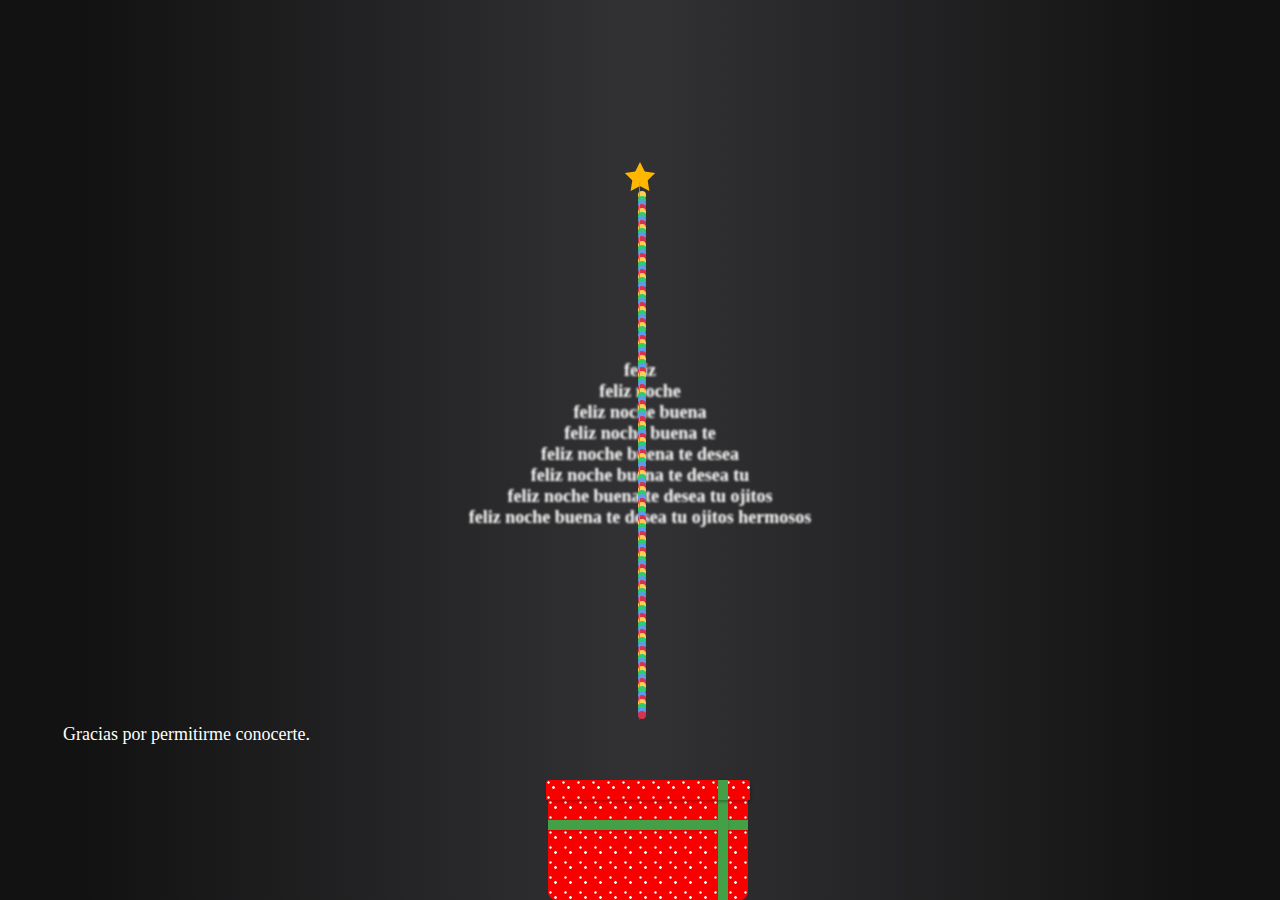
<file: index.html>
<!DOCTYPE html>
<html lang="es">
<head>
    <meta charset="UTF-8">
    <meta name="viewport" content="width=device-width, initial-scale=1.0">
    <title>Feliz Navidad</title>

    <style>
        body {
            background: rgb(50,49,51);
            background: -moz-radial-gradient(circle, rgba(50,49,51,1) 0%, rgba(19,18,19,1) 87%);
            background: -webkit-radial-gradient(circle, rgba(50,49,51,1) 0%, rgba(19,18,19,1) 87%);
            background: radial-gradient(circle, rgba(50,49,51,1) 0%, rgba(19,18,19,1) 87%);
            filter: progid:DXImageTransform.Microsoft.gradient(startColorstr="#323133",endColorstr="#131213",GradientType=1);
        }
        body ul {
          padding: 0;
        }
        body ul li {
          list-style: none;
        }
        body ul:nth-child(1) {
          position: absolute;
          top: calc(20vh - 1.6rem);
          left: 50%;
          width: 1rem;
          height: 1rem;
          border-radius: 100%;
          transform: translate(-50%, -50%);
        }

body ul:nth-child(1) li {
  position: absolute;
  width: 0;
  height: 0;
  border-width: 0 0.5rem 1rem 0.5rem;
  border-style: solid;
  border-color: transparent;
  border-bottom-color: #ffb700;
  transform-origin: 0.5rem 1rem;
}
body ul:nth-child(1) li:nth-child(0) {
  transform: rotate(0deg);
}
body ul:nth-child(1) li:nth-child(1) {
  transform: rotate(72deg);
}
body ul:nth-child(1) li:nth-child(2) {
  transform: rotate(144deg);
}
body ul:nth-child(1) li:nth-child(3) {
  transform: rotate(216deg);
}
body ul:nth-child(1) li:nth-child(4) {
  transform: rotate(288deg);
}
body ul:nth-child(2) {
  padding: 0;
}
body ul:nth-child(2) li {
  position: absolute;
  top: 20vh;
  right: 50%;
  width: 0.0625rem;
  background: linear-gradient(rgba(46, 204, 113, 0), rgba(46, 204, 113, 0.25));
  list-style: none;
  transform-origin: 50% 0;
  -webkit-animation: swing 4s ease-in-out infinite;
          animation: swing 4s ease-in-out infinite;
}
body ul:nth-child(2) li:nth-child(1) {
  height: 2.2727272727vh;
  -webkit-animation-delay: -0.21875s;
          animation-delay: -0.21875s;
}
body ul:nth-child(2) li:nth-child(2) {
  height: 2.7272727273vh;
  -webkit-animation-delay: -0.4375s;
          animation-delay: -0.4375s;
}
body ul:nth-child(2) li:nth-child(3) {
  height: 3.1818181818vh;
  -webkit-animation-delay: -0.65625s;
          animation-delay: -0.65625s;
}
body ul:nth-child(2) li:nth-child(4) {
  height: 3.6363636364vh;
  -webkit-animation-delay: -0.875s;
          animation-delay: -0.875s;
}
body ul:nth-child(2) li:nth-child(5) {
  height: 4.0909090909vh;
  -webkit-animation-delay: -1.09375s;
          animation-delay: -1.09375s;
}
body ul:nth-child(2) li:nth-child(6) {
  height: 4.5454545455vh;
  -webkit-animation-delay: -1.3125s;
          animation-delay: -1.3125s;
}
body ul:nth-child(2) li:nth-child(7) {
  height: 5vh;
  -webkit-animation-delay: -1.53125s;
          animation-delay: -1.53125s;
}
body ul:nth-child(2) li:nth-child(8) {
  height: 5.4545454545vh;
  -webkit-animation-delay: -1.75s;
          animation-delay: -1.75s;
}
body ul:nth-child(2) li:nth-child(9) {
  height: 5.9090909091vh;
  -webkit-animation-delay: -1.96875s;
          animation-delay: -1.96875s;
}
body ul:nth-child(2) li:nth-child(10) {
  height: 6.3636363636vh;
  -webkit-animation-delay: -2.1875s;
          animation-delay: -2.1875s;
}
body ul:nth-child(2) li:nth-child(11) {
  height: 6.8181818182vh;
  -webkit-animation-delay: -2.40625s;
          animation-delay: -2.40625s;
}
body ul:nth-child(2) li:nth-child(12) {
  height: 7.2727272727vh;
  -webkit-animation-delay: -2.625s;
          animation-delay: -2.625s;
}
body ul:nth-child(2) li:nth-child(13) {
  height: 7.7272727273vh;
  -webkit-animation-delay: -2.84375s;
          animation-delay: -2.84375s;
}
body ul:nth-child(2) li:nth-child(14) {
  height: 8.1818181818vh;
  -webkit-animation-delay: -3.0625s;
          animation-delay: -3.0625s;
}
body ul:nth-child(2) li:nth-child(15) {
  height: 8.6363636364vh;
  -webkit-animation-delay: -3.28125s;
          animation-delay: -3.28125s;
}
body ul:nth-child(2) li:nth-child(16) {
  height: 9.0909090909vh;
  -webkit-animation-delay: -3.5s;
          animation-delay: -3.5s;
}
body ul:nth-child(2) li:nth-child(17) {
  height: 9.5454545455vh;
  -webkit-animation-delay: -3.71875s;
          animation-delay: -3.71875s;
}
body ul:nth-child(2) li:nth-child(18) {
  height: 10vh;
  -webkit-animation-delay: -3.9375s;
          animation-delay: -3.9375s;
}
body ul:nth-child(2) li:nth-child(19) {
  height: 10.4545454545vh;
  -webkit-animation-delay: -4.15625s;
          animation-delay: -4.15625s;
}
body ul:nth-child(2) li:nth-child(20) {
  height: 10.9090909091vh;
  -webkit-animation-delay: -4.375s;
          animation-delay: -4.375s;
}
body ul:nth-child(2) li:nth-child(21) {
  height: 11.3636363636vh;
  -webkit-animation-delay: -4.59375s;
          animation-delay: -4.59375s;
}
body ul:nth-child(2) li:nth-child(22) {
  height: 11.8181818182vh;
  -webkit-animation-delay: -4.8125s;
          animation-delay: -4.8125s;
}
body ul:nth-child(2) li:nth-child(23) {
  height: 12.2727272727vh;
  -webkit-animation-delay: -5.03125s;
          animation-delay: -5.03125s;
}
body ul:nth-child(2) li:nth-child(24) {
  height: 12.7272727273vh;
  -webkit-animation-delay: -5.25s;
          animation-delay: -5.25s;
}
body ul:nth-child(2) li:nth-child(25) {
  height: 13.1818181818vh;
  -webkit-animation-delay: -5.46875s;
          animation-delay: -5.46875s;
}
body ul:nth-child(2) li:nth-child(26) {
  height: 13.6363636364vh;
  -webkit-animation-delay: -5.6875s;
          animation-delay: -5.6875s;
}
body ul:nth-child(2) li:nth-child(27) {
  height: 14.0909090909vh;
  -webkit-animation-delay: -5.90625s;
          animation-delay: -5.90625s;
}
body ul:nth-child(2) li:nth-child(28) {
  height: 14.5454545455vh;
  -webkit-animation-delay: -6.125s;
          animation-delay: -6.125s;
}
body ul:nth-child(2) li:nth-child(29) {
  height: 15vh;
  -webkit-animation-delay: -6.34375s;
          animation-delay: -6.34375s;
}
body ul:nth-child(2) li:nth-child(30) {
  height: 15.4545454545vh;
  -webkit-animation-delay: -6.5625s;
          animation-delay: -6.5625s;
}
body ul:nth-child(2) li:nth-child(31) {
  height: 15.9090909091vh;
  -webkit-animation-delay: -6.78125s;
          animation-delay: -6.78125s;
}
body ul:nth-child(2) li:nth-child(32) {
  height: 16.3636363636vh;
  -webkit-animation-delay: -7s;
          animation-delay: -7s;
}
body ul:nth-child(2) li:nth-child(33) {
  height: 16.8181818182vh;
  -webkit-animation-delay: -7.21875s;
          animation-delay: -7.21875s;
}
body ul:nth-child(2) li:nth-child(34) {
  height: 17.2727272727vh;
  -webkit-animation-delay: -7.4375s;
          animation-delay: -7.4375s;
}
body ul:nth-child(2) li:nth-child(35) {
  height: 17.7272727273vh;
  -webkit-animation-delay: -7.65625s;
          animation-delay: -7.65625s;
}
body ul:nth-child(2) li:nth-child(36) {
  height: 18.1818181818vh;
  -webkit-animation-delay: -7.875s;
          animation-delay: -7.875s;
}
body ul:nth-child(2) li:nth-child(37) {
  height: 18.6363636364vh;
  -webkit-animation-delay: -8.09375s;
          animation-delay: -8.09375s;
}
body ul:nth-child(2) li:nth-child(38) {
  height: 19.0909090909vh;
  -webkit-animation-delay: -8.3125s;
          animation-delay: -8.3125s;
}
body ul:nth-child(2) li:nth-child(39) {
  height: 19.5454545455vh;
  -webkit-animation-delay: -8.53125s;
          animation-delay: -8.53125s;
}
body ul:nth-child(2) li:nth-child(40) {
  height: 20vh;
  -webkit-animation-delay: -8.75s;
          animation-delay: -8.75s;
}
body ul:nth-child(2) li:nth-child(41) {
  height: 20.4545454545vh;
  -webkit-animation-delay: -8.96875s;
          animation-delay: -8.96875s;
}
body ul:nth-child(2) li:nth-child(42) {
  height: 20.9090909091vh;
  -webkit-animation-delay: -9.1875s;
          animation-delay: -9.1875s;
}
body ul:nth-child(2) li:nth-child(43) {
  height: 21.3636363636vh;
  -webkit-animation-delay: -9.40625s;
          animation-delay: -9.40625s;
}
body ul:nth-child(2) li:nth-child(44) {
  height: 21.8181818182vh;
  -webkit-animation-delay: -9.625s;
          animation-delay: -9.625s;
}
body ul:nth-child(2) li:nth-child(45) {
  height: 22.2727272727vh;
  -webkit-animation-delay: -9.84375s;
          animation-delay: -9.84375s;
}
body ul:nth-child(2) li:nth-child(46) {
  height: 22.7272727273vh;
  -webkit-animation-delay: -10.0625s;
          animation-delay: -10.0625s;
}
body ul:nth-child(2) li:nth-child(47) {
  height: 23.1818181818vh;
  -webkit-animation-delay: -10.28125s;
          animation-delay: -10.28125s;
}
body ul:nth-child(2) li:nth-child(48) {
  height: 23.6363636364vh;
  -webkit-animation-delay: -10.5s;
          animation-delay: -10.5s;
}
body ul:nth-child(2) li:nth-child(49) {
  height: 24.0909090909vh;
  -webkit-animation-delay: -10.71875s;
          animation-delay: -10.71875s;
}
body ul:nth-child(2) li:nth-child(50) {
  height: 24.5454545455vh;
  -webkit-animation-delay: -10.9375s;
          animation-delay: -10.9375s;
}
body ul:nth-child(2) li:nth-child(51) {
  height: 25vh;
  -webkit-animation-delay: -11.15625s;
          animation-delay: -11.15625s;
}
body ul:nth-child(2) li:nth-child(52) {
  height: 25.4545454545vh;
  -webkit-animation-delay: -11.375s;
          animation-delay: -11.375s;
}
body ul:nth-child(2) li:nth-child(53) {
  height: 25.9090909091vh;
  -webkit-animation-delay: -11.59375s;
          animation-delay: -11.59375s;
}
body ul:nth-child(2) li:nth-child(54) {
  height: 26.3636363636vh;
  -webkit-animation-delay: -11.8125s;
          animation-delay: -11.8125s;
}
body ul:nth-child(2) li:nth-child(55) {
  height: 26.8181818182vh;
  -webkit-animation-delay: -12.03125s;
          animation-delay: -12.03125s;
}
body ul:nth-child(2) li:nth-child(56) {
  height: 27.2727272727vh;
  -webkit-animation-delay: -12.25s;
          animation-delay: -12.25s;
}
body ul:nth-child(2) li:nth-child(57) {
  height: 27.7272727273vh;
  -webkit-animation-delay: -12.46875s;
          animation-delay: -12.46875s;
}
body ul:nth-child(2) li:nth-child(58) {
  height: 28.1818181818vh;
  -webkit-animation-delay: -12.6875s;
          animation-delay: -12.6875s;
}
body ul:nth-child(2) li:nth-child(59) {
  height: 28.6363636364vh;
  -webkit-animation-delay: -12.90625s;
          animation-delay: -12.90625s;
}
body ul:nth-child(2) li:nth-child(60) {
  height: 29.0909090909vh;
  -webkit-animation-delay: -13.125s;
          animation-delay: -13.125s;
}
body ul:nth-child(2) li:nth-child(61) {
  height: 29.5454545455vh;
  -webkit-animation-delay: -13.34375s;
          animation-delay: -13.34375s;
}
body ul:nth-child(2) li:nth-child(62) {
  height: 30vh;
  -webkit-animation-delay: -13.5625s;
          animation-delay: -13.5625s;
}
body ul:nth-child(2) li:nth-child(63) {
  height: 30.4545454545vh;
  -webkit-animation-delay: -13.78125s;
          animation-delay: -13.78125s;
}
body ul:nth-child(2) li:nth-child(64) {
  height: 30.9090909091vh;
  -webkit-animation-delay: -14s;
          animation-delay: -14s;
}
body ul:nth-child(2) li:nth-child(65) {
  height: 31.3636363636vh;
  -webkit-animation-delay: -14.21875s;
          animation-delay: -14.21875s;
}
body ul:nth-child(2) li:nth-child(66) {
  height: 31.8181818182vh;
  -webkit-animation-delay: -14.4375s;
          animation-delay: -14.4375s;
}
body ul:nth-child(2) li:nth-child(67) {
  height: 32.2727272727vh;
  -webkit-animation-delay: -14.65625s;
          animation-delay: -14.65625s;
}
body ul:nth-child(2) li:nth-child(68) {
  height: 32.7272727273vh;
  -webkit-animation-delay: -14.875s;
          animation-delay: -14.875s;
}
body ul:nth-child(2) li:nth-child(69) {
  height: 33.1818181818vh;
  -webkit-animation-delay: -15.09375s;
          animation-delay: -15.09375s;
}
body ul:nth-child(2) li:nth-child(70) {
  height: 33.6363636364vh;
  -webkit-animation-delay: -15.3125s;
          animation-delay: -15.3125s;
}
body ul:nth-child(2) li:nth-child(71) {
  height: 34.0909090909vh;
  -webkit-animation-delay: -15.53125s;
          animation-delay: -15.53125s;
}
body ul:nth-child(2) li:nth-child(72) {
  height: 34.5454545455vh;
  -webkit-animation-delay: -15.75s;
          animation-delay: -15.75s;
}
body ul:nth-child(2) li:nth-child(73) {
  height: 35vh;
  -webkit-animation-delay: -15.96875s;
          animation-delay: -15.96875s;
}
body ul:nth-child(2) li:nth-child(74) {
  height: 35.4545454545vh;
  -webkit-animation-delay: -16.1875s;
          animation-delay: -16.1875s;
}
body ul:nth-child(2) li:nth-child(75) {
  height: 35.9090909091vh;
  -webkit-animation-delay: -16.40625s;
          animation-delay: -16.40625s;
}
body ul:nth-child(2) li:nth-child(76) {
  height: 36.3636363636vh;
  -webkit-animation-delay: -16.625s;
          animation-delay: -16.625s;
}
body ul:nth-child(2) li:nth-child(77) {
  height: 36.8181818182vh;
  -webkit-animation-delay: -16.84375s;
          animation-delay: -16.84375s;
}
body ul:nth-child(2) li:nth-child(78) {
  height: 37.2727272727vh;
  -webkit-animation-delay: -17.0625s;
          animation-delay: -17.0625s;
}
body ul:nth-child(2) li:nth-child(79) {
  height: 37.7272727273vh;
  -webkit-animation-delay: -17.28125s;
          animation-delay: -17.28125s;
}
body ul:nth-child(2) li:nth-child(80) {
  height: 38.1818181818vh;
  -webkit-animation-delay: -17.5s;
          animation-delay: -17.5s;
}
body ul:nth-child(2) li:nth-child(81) {
  height: 38.6363636364vh;
  -webkit-animation-delay: -17.71875s;
          animation-delay: -17.71875s;
}
body ul:nth-child(2) li:nth-child(82) {
  height: 39.0909090909vh;
  -webkit-animation-delay: -17.9375s;
          animation-delay: -17.9375s;
}
body ul:nth-child(2) li:nth-child(83) {
  height: 39.5454545455vh;
  -webkit-animation-delay: -18.15625s;
          animation-delay: -18.15625s;
}
body ul:nth-child(2) li:nth-child(84) {
  height: 40vh;
  -webkit-animation-delay: -18.375s;
          animation-delay: -18.375s;
}
body ul:nth-child(2) li:nth-child(85) {
  height: 40.4545454545vh;
  -webkit-animation-delay: -18.59375s;
          animation-delay: -18.59375s;
}
body ul:nth-child(2) li:nth-child(86) {
  height: 40.9090909091vh;
  -webkit-animation-delay: -18.8125s;
          animation-delay: -18.8125s;
}
body ul:nth-child(2) li:nth-child(87) {
  height: 41.3636363636vh;
  -webkit-animation-delay: -19.03125s;
          animation-delay: -19.03125s;
}
body ul:nth-child(2) li:nth-child(88) {
  height: 41.8181818182vh;
  -webkit-animation-delay: -19.25s;
          animation-delay: -19.25s;
}
body ul:nth-child(2) li:nth-child(89) {
  height: 42.2727272727vh;
  -webkit-animation-delay: -19.46875s;
          animation-delay: -19.46875s;
}
body ul:nth-child(2) li:nth-child(90) {
  height: 42.7272727273vh;
  -webkit-animation-delay: -19.6875s;
          animation-delay: -19.6875s;
}
body ul:nth-child(2) li:nth-child(91) {
  height: 43.1818181818vh;
  -webkit-animation-delay: -19.90625s;
          animation-delay: -19.90625s;
}
body ul:nth-child(2) li:nth-child(92) {
  height: 43.6363636364vh;
  -webkit-animation-delay: -20.125s;
          animation-delay: -20.125s;
}
body ul:nth-child(2) li:nth-child(93) {
  height: 44.0909090909vh;
  -webkit-animation-delay: -20.34375s;
          animation-delay: -20.34375s;
}
body ul:nth-child(2) li:nth-child(94) {
  height: 44.5454545455vh;
  -webkit-animation-delay: -20.5625s;
          animation-delay: -20.5625s;
}
body ul:nth-child(2) li:nth-child(95) {
  height: 45vh;
  -webkit-animation-delay: -20.78125s;
          animation-delay: -20.78125s;
}
body ul:nth-child(2) li:nth-child(96) {
  height: 45.4545454545vh;
  -webkit-animation-delay: -21s;
          animation-delay: -21s;
}
body ul:nth-child(2) li:nth-child(97) {
  height: 45.9090909091vh;
  -webkit-animation-delay: -21.21875s;
          animation-delay: -21.21875s;
}
body ul:nth-child(2) li:nth-child(98) {
  height: 46.3636363636vh;
  -webkit-animation-delay: -21.4375s;
          animation-delay: -21.4375s;
}
body ul:nth-child(2) li:nth-child(99) {
  height: 46.8181818182vh;
  -webkit-animation-delay: -21.65625s;
          animation-delay: -21.65625s;
}
body ul:nth-child(2) li:nth-child(100) {
  height: 47.2727272727vh;
  -webkit-animation-delay: -21.875s;
          animation-delay: -21.875s;
}
body ul:nth-child(2) li:nth-child(101) {
  height: 47.7272727273vh;
  -webkit-animation-delay: -22.09375s;
          animation-delay: -22.09375s;
}
body ul:nth-child(2) li:nth-child(102) {
  height: 48.1818181818vh;
  -webkit-animation-delay: -22.3125s;
          animation-delay: -22.3125s;
}
body ul:nth-child(2) li:nth-child(103) {
  height: 48.6363636364vh;
  -webkit-animation-delay: -22.53125s;
          animation-delay: -22.53125s;
}
body ul:nth-child(2) li:nth-child(104) {
  height: 49.0909090909vh;
  -webkit-animation-delay: -22.75s;
          animation-delay: -22.75s;
}
body ul:nth-child(2) li:nth-child(105) {
  height: 49.5454545455vh;
  -webkit-animation-delay: -22.96875s;
          animation-delay: -22.96875s;
}
body ul:nth-child(2) li:nth-child(106) {
  height: 50vh;
  -webkit-animation-delay: -23.1875s;
          animation-delay: -23.1875s;
}
body ul:nth-child(2) li:nth-child(107) {
  height: 50.4545454545vh;
  -webkit-animation-delay: -23.40625s;
          animation-delay: -23.40625s;
}
body ul:nth-child(2) li:nth-child(108) {
  height: 50.9090909091vh;
  -webkit-animation-delay: -23.625s;
          animation-delay: -23.625s;
}
body ul:nth-child(2) li:nth-child(109) {
  height: 51.3636363636vh;
  -webkit-animation-delay: -23.84375s;
          animation-delay: -23.84375s;
}
body ul:nth-child(2) li:nth-child(110) {
  height: 51.8181818182vh;
  -webkit-animation-delay: -24.0625s;
          animation-delay: -24.0625s;
}
body ul:nth-child(2) li:nth-child(111) {
  height: 52.2727272727vh;
  -webkit-animation-delay: -24.28125s;
          animation-delay: -24.28125s;
}
body ul:nth-child(2) li:nth-child(112) {
  height: 52.7272727273vh;
  -webkit-animation-delay: -24.5s;
          animation-delay: -24.5s;
}
body ul:nth-child(2) li:nth-child(113) {
  height: 53.1818181818vh;
  -webkit-animation-delay: -24.71875s;
          animation-delay: -24.71875s;
}
body ul:nth-child(2) li:nth-child(114) {
  height: 53.6363636364vh;
  -webkit-animation-delay: -24.9375s;
          animation-delay: -24.9375s;
}
body ul:nth-child(2) li:nth-child(115) {
  height: 54.0909090909vh;
  -webkit-animation-delay: -25.15625s;
          animation-delay: -25.15625s;
}
body ul:nth-child(2) li:nth-child(116) {
  height: 54.5454545455vh;
  -webkit-animation-delay: -25.375s;
          animation-delay: -25.375s;
}
body ul:nth-child(2) li:nth-child(117) {
  height: 55vh;
  -webkit-animation-delay: -25.59375s;
          animation-delay: -25.59375s;
}
body ul:nth-child(2) li:nth-child(118) {
  height: 55.4545454545vh;
  -webkit-animation-delay: -25.8125s;
          animation-delay: -25.8125s;
}
body ul:nth-child(2) li:nth-child(119) {
  height: 55.9090909091vh;
  -webkit-animation-delay: -26.03125s;
          animation-delay: -26.03125s;
}
body ul:nth-child(2) li:nth-child(120) {
  height: 56.3636363636vh;
  -webkit-animation-delay: -26.25s;
          animation-delay: -26.25s;
}
body ul:nth-child(2) li:nth-child(121) {
  height: 56.8181818182vh;
  -webkit-animation-delay: -26.46875s;
          animation-delay: -26.46875s;
}
body ul:nth-child(2) li:nth-child(122) {
  height: 57.2727272727vh;
  -webkit-animation-delay: -26.6875s;
          animation-delay: -26.6875s;
}
body ul:nth-child(2) li:nth-child(123) {
  height: 57.7272727273vh;
  -webkit-animation-delay: -26.90625s;
          animation-delay: -26.90625s;
}
body ul:nth-child(2) li:nth-child(124) {
  height: 58.1818181818vh;
  -webkit-animation-delay: -27.125s;
          animation-delay: -27.125s;
}
body ul:nth-child(2) li:nth-child(125) {
  height: 58.6363636364vh;
  -webkit-animation-delay: -27.34375s;
          animation-delay: -27.34375s;
}
body ul:nth-child(2) li:nth-child(126) {
  height: 59.0909090909vh;
  -webkit-animation-delay: -27.5625s;
          animation-delay: -27.5625s;
}
body ul:nth-child(2) li:nth-child(127) {
  height: 59.5454545455vh;
  -webkit-animation-delay: -27.78125s;
          animation-delay: -27.78125s;
}
body ul:nth-child(2) li:nth-child(128) {
  height: 60vh;
  -webkit-animation-delay: -28s;
          animation-delay: -28s;
}
body ul:nth-child(2) li:before {
  content: "";
  position: absolute;
  left: -1px;
  bottom: 1px;
  width: 8px;
  height: 8px;
  border-radius: 50%;
}
body ul:nth-child(2) li:nth-child(4n):before {
  background: #D8334A;
}
body ul:nth-child(2) li:nth-child(4n+1):before {
  background: #FFCE54;
}
body ul:nth-child(2) li:nth-child(4n+2):before {
  background: #2ECC71;
}
body ul:nth-child(2) li:nth-child(4n+3):before {
  background: #5D9CEC;
}

/* .text-mc 'Feliz Navida' que el texto sea como fondo y desenfocado*/
.text-mc {
    font-family: serif;
    font-size: 10vh;
    color: #ffffff;
    text-align: center;
    position: absolute;
    top: 45%;
    left: 50%;
    margin: -5vh 0 0 -50vw;
    width: 100vw;
    filter: blur(1px);
    z-index: -1;
}

/* .gift-box caja de regalo*/
.regalo {
    width: 100%;
    margin: 0 auto;
    cursor: pointer;
    position: absolute;
    bottom: 0;
}
.caja, .tapa {
  background:
    -webkit-radial-gradient(white 10%, transparent 15.1%),
    -webkit-radial-gradient(white 7%, transparent 15.1%),
  #f80000;
  background-position: 0 0, 25px 25px;
  background-size: 15px 15px;
  position: relative;
  margin: 0 auto;
}
.caja {
  width: 200px;
  height: 100px;
  border-radius: 0px 0px 8px 8px;
}
.tapa {
  width: 200px;
  height: 20px;
  border-radius: 3px 3px 0px 0px;
  box-shadow: 1px 2px 3px rgba(0,0,0,0.2);
  z-index: 1;
  padding: 0 2px;
  background-color: #f80000;
  /* transiciones */
  top: 0;
  left: 0;
  transition:
    top ease-out 0.5s,
    left ease-out 0.5s,
    transform ease-out 0.5s;
}
.caja span, .tapa span {
  position: absolute;
  display: block;
  background: #43a047;
  box-shadow: 1px 2px 3px rgba(0,0,0,0.1);
}
.caja span:first-child {
  width: 100%;
  height: 10px;
  top: 20px;
}
.caja span:last-child, .tapa span {
  width: 10px;
  height: 100%;
  left: 170px;
}
.tapa span {
  left: 172px;
}
.promo {
  font-size: 30px;
  color: white;
  font-family: Georgia, 'Times New Roman', Times, serif;
  text-align: center;
  position: relative;
  height: 0;
  top: 10px;
  transition: all ease-out 0.7s;
}
.promo p {
  font-size: 14px;
  margin: 0;
}
.promo h2 {
  font-size: 24px;
  margin: 0;
}

/* Efecto hover */
.regalo:hover .tapa {
  top: -60px;
  transform: rotateZ(10deg);
  left: 10px;
}
.regalo:hover .promo {
  top: -50px;
}


@-webkit-keyframes swing {
  0%, 100% {
    transform: rotate(-30deg);
  }
  5%, 45% {
    opacity: 0.25;
  }
  50%, 100%, 0% {
    opacity: 1;
  }
  50% {
    transform: rotate(30deg);
  }
}

@keyframes swing {
  0%, 100% {
    transform: rotate(-30deg);
  }
  5%, 45% {
    opacity: 0.25;
  }
  50%, 100%, 0% {
    opacity: 1;
  }
  50% {
    transform: rotate(30deg);
  }
}


    </style>

</head>

<body>

<ul>
    <li></li>
    <li></li>
    <li></li>
    <li></li>
    <li></li>
  </ul>
  <ul>
    <li></li>
    <li></li>
    <li></li>
    <li></li>
    <li></li>
    <li></li>
    <li></li>
    <li></li>
    <li></li>
    <li></li>
    <li></li>
    <li></li>
    <li></li>
    <li></li>
    <li></li>
    <li></li>
    <li></li>
    <li></li>
    <li></li>
    <li></li>
    <li></li>
    <li></li>
    <li></li>
    <li></li>
    <li></li>
    <li></li>
    <li></li>
    <li></li>
    <li></li>
    <li></li>
    <li></li>
    <li></li>
    <li></li>
    <li></li>
    <li></li>
    <li></li>
    <li></li>
    <li></li>
    <li></li>
    <li></li>
    <li></li>
    <li></li>
    <li></li>
    <li></li>
    <li></li>
    <li></li>
    <li></li>
    <li></li>
    <li></li>
    <li></li>
    <li></li>
    <li></li>
    <li></li>
    <li></li>
    <li></li>
    <li></li>
    <li></li>
    <li></li>
    <li></li>
    <li></li>
    <li></li>
    <li></li>
    <li></li>
    <li></li>
    <li></li>
    <li></li>
    <li></li>
    <li></li>
    <li></li>
    <li></li>
    <li></li>
    <li></li>
    <li></li>
    <li></li>
    <li></li>
    <li></li>
    <li></li>
    <li></li>
    <li></li>
    <li></li>
    <li></li>
    <li></li>
    <li></li>
    <li></li>
    <li></li>
    <li></li>
    <li></li>
    <li></li>
    <li></li>
    <li></li>
    <li></li>
    <li></li>
    <li></li>
    <li></li>
    <li></li>
    <li></li>
    <li></li>
    <li></li>
    <li></li>
    <li></li>
    <li></li>
    <li></li>
    <li></li>
    <li></li>
    <li></li>
    <li></li>
    <li></li>
    <li></li>
    <li></li>
    <li></li>
    <li></li>
    <li></li>
    <li></li>
    <li></li>
    <li></li>
    <li></li>
    <li></li>
    <li></li>
    <li></li>
    <li></li>
    <li></li>
    <li></li>
    <li></li>
    <li></li>
    <li></li>
    <li></li>
    <li></li>
    <li></li>
  </ul>

  <div>
    <h1 style="font-size: 18px;" class="text-mc">
      feliz<br>
      feliz noche<br>
      feliz noche buena<br>
      feliz noche buena te<br>
      feliz noche buena te desea<br>
      feliz noche buena te desea tu<br>
      feliz noche buena te desea tu ojitos<br>
      feliz noche buena te desea tu ojitos hermosos<BR>
    </h1>

  </div>

  <div class="regalo">
    <p style="padding-left:55px; color: #ffffff; font-size: 18px;" >Gracias por permitirme conocerte.</p>
    <div
   style="margin-top: 35px;" class="tapa">
      <span></span>
    </div>
    <div class="promo">
      <p style="font-size: 8px; ">Feliz Navidad🎄</p>
        <h12 style="font-size: 8px;">Isabel, espero que pases un noche increible! 🤩✨</h12>
    </div>
    <div class="caja">
      <span></span>
      <span></span>
    </div>
  </div>
</body>
</html>
</file>
